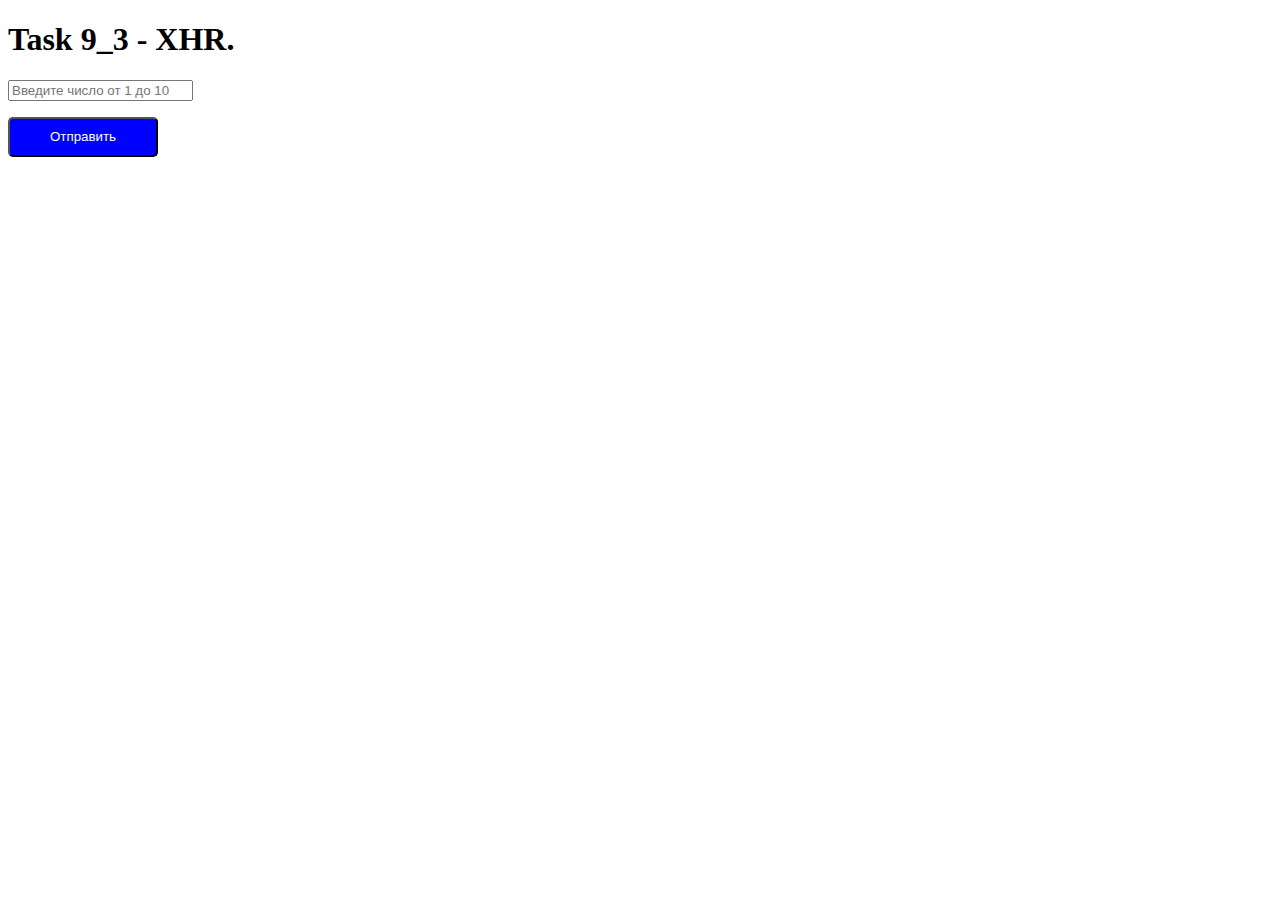
<file: Task 9_3/index.html>
<!DOCTYPE html>
<html lang="en">
<head>
    <meta charset="UTF-8">
    <meta http-equiv="X-UA-Compatible" content="IE=edge">
    <meta name="viewport" content="width=device-width, initial-scale=1.0">
    <title>Document</title>
    <link rel="stylesheet" href="style.css">
</head>
<body>
    <main>
        <section class="content">
            <section class="first_block"></section>
                <div class="form"> 
                    <h1 class="input_label">Task 9_3 - XHR.</h1>
                    <input class="inputNumber" type="text" placeholder="Введите число от 1 до 10">
                    <p class="errorMessage"></p>
                    <button class="btnRequest">Отправить</button>
                </div>
                <section class="second_block">
                    <div class="result">
                    </div>
                </section>
                
        </section>
        
    </main>
    <script src="script.js"></script>
</body>
</html>
</file>
<file: Task 9_3/style.css>
.errorMessage{
    color: brown;
}
.btnRequest{
    background-color: blue;
    color: white;
    width: 150px;
    height: 40px;
    border-radius: 5px;
}
.result{
    display: flex;
    justify-content: center;
    flex-wrap: wrap;
}

.image_result{
    margin: 20px 20px;
    width: 200px;
}
.image-block_author{
    padding-left: 20px;
}
</file>
